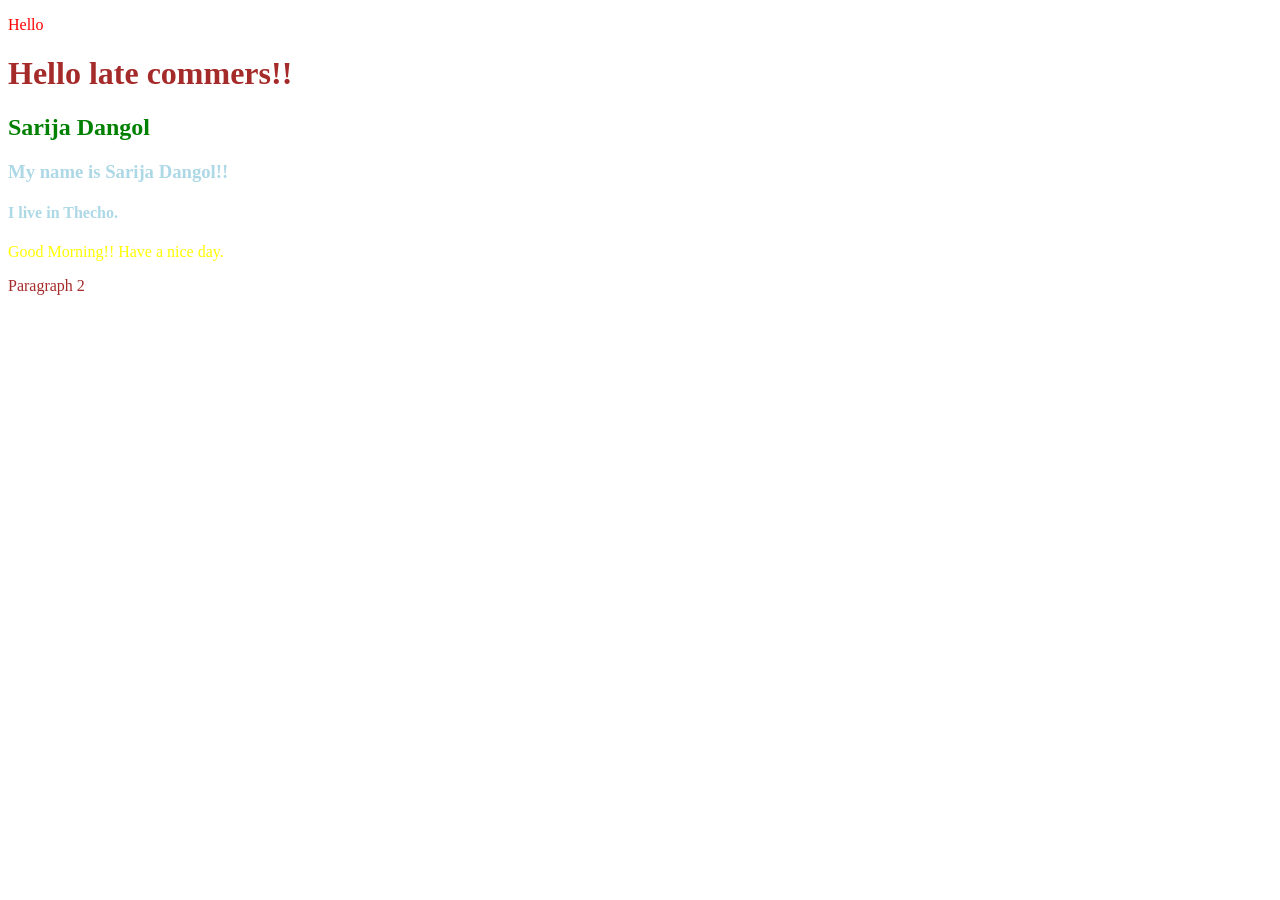
<file: index.html>
<!DOCTYPE html>
<html>
<head>
    <title>Document</title>
    <!-- Internal CSS Example -->
    <!-- <style>
        h1 {
            color: brown;
        }
        h3,h4{
            color: lightblue;
        };
    </style> -->
    <link rel="stylesheet" href="style.css">
</head>
<body>
    <!-- Inline CSS -->
     <p style="color:red;">Hello</p>

     <h1>Hello late commers!!</h1>
     <h2 style="color:green;">Sarija Dangol</h2>
     <h3>My name is Sarija Dangol!!</h3>
     <h4>I live in Thecho.</h4>

<!-- inplementation od class -->
     <div class="SecD">
        <p>Good Morning!! Have a nice day.</p>
     </div>
     <!-- implementaton of ID -->
     <p id="sarija">Paragraph 2</p>

</body>
</html>
</file>
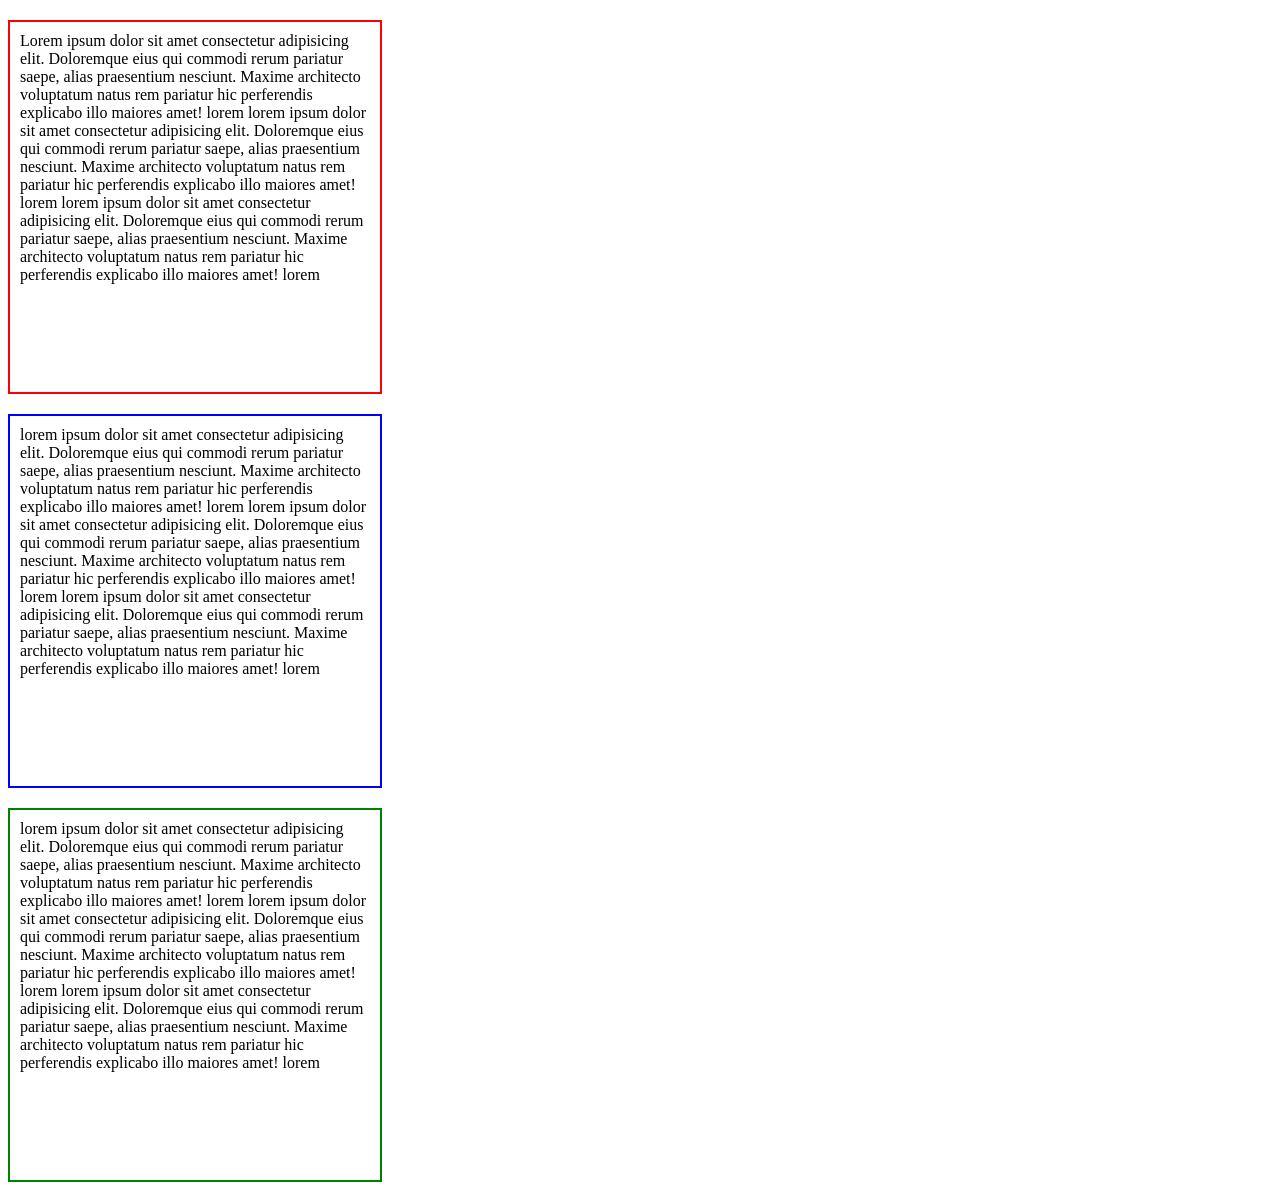
<file: boxtest1.html>
<!DOCTYPE html>
<html lang="en">
<head>
    <meta charset="UTF-8">
    <meta name="viewport" content="width=device-width, initial-scale=1.0">
    <title>Document</title>
    <link rel="stylesheet" href="boxtest1.css">
</head>
<body>
    <div>Lorem ipsum dolor sit amet consectetur adipisicing elit. Doloremque eius qui commodi rerum pariatur saepe, alias praesentium nesciunt. Maxime architecto voluptatum natus rem pariatur hic perferendis explicabo illo maiores amet! lorem
        lorem ipsum dolor sit amet consectetur adipisicing elit. Doloremque eius qui commodi rerum pariatur saepe, alias praesentium nesciunt. Maxime architecto voluptatum natus rem pariatur hic perferendis explicabo illo maiores amet! lorem
        lorem ipsum dolor sit amet consectetur adipisicing elit. Doloremque eius qui commodi rerum pariatur saepe, alias praesentium nesciunt. Maxime architecto voluptatum natus rem pariatur hic perferendis explicabo illo maiores amet! lorem
    </div>
    <div class="box">
        lorem ipsum dolor sit amet consectetur adipisicing elit. Doloremque eius qui commodi rerum pariatur saepe, alias praesentium nesciunt. Maxime architecto voluptatum natus rem pariatur hic perferendis explicabo illo maiores amet! lorem
        lorem ipsum dolor sit amet consectetur adipisicing elit. Doloremque eius qui commodi rerum pariatur saepe, alias praesentium nesciunt. Maxime architecto voluptatum natus rem pariatur hic perferendis explicabo illo maiores amet! lorem
        lorem ipsum dolor sit amet consectetur adipisicing elit. Doloremque eius qui commodi rerum pariatur saepe, alias praesentium nesciunt. Maxime architecto voluptatum natus rem pariatur hic perferendis explicabo illo maiores amet! lorem

    </div>
    <div id="sarija">
        lorem ipsum dolor sit amet consectetur adipisicing elit. Doloremque eius qui commodi rerum pariatur saepe, alias praesentium nesciunt. Maxime architecto voluptatum natus rem pariatur hic perferendis explicabo illo maiores amet! lorem
        lorem ipsum dolor sit amet consectetur adipisicing elit. Doloremque eius qui commodi rerum pariatur saepe, alias praesentium nesciunt. Maxime architecto voluptatum natus rem pariatur hic perferendis explicabo illo maiores amet! lorem
        lorem ipsum dolor sit amet consectetur adipisicing elit. Doloremque eius qui commodi rerum pariatur saepe, alias praesentium nesciunt. Maxime architecto voluptatum natus rem pariatur hic perferendis explicabo illo maiores amet! lorem
    </div>

</body>
</html>
</file>
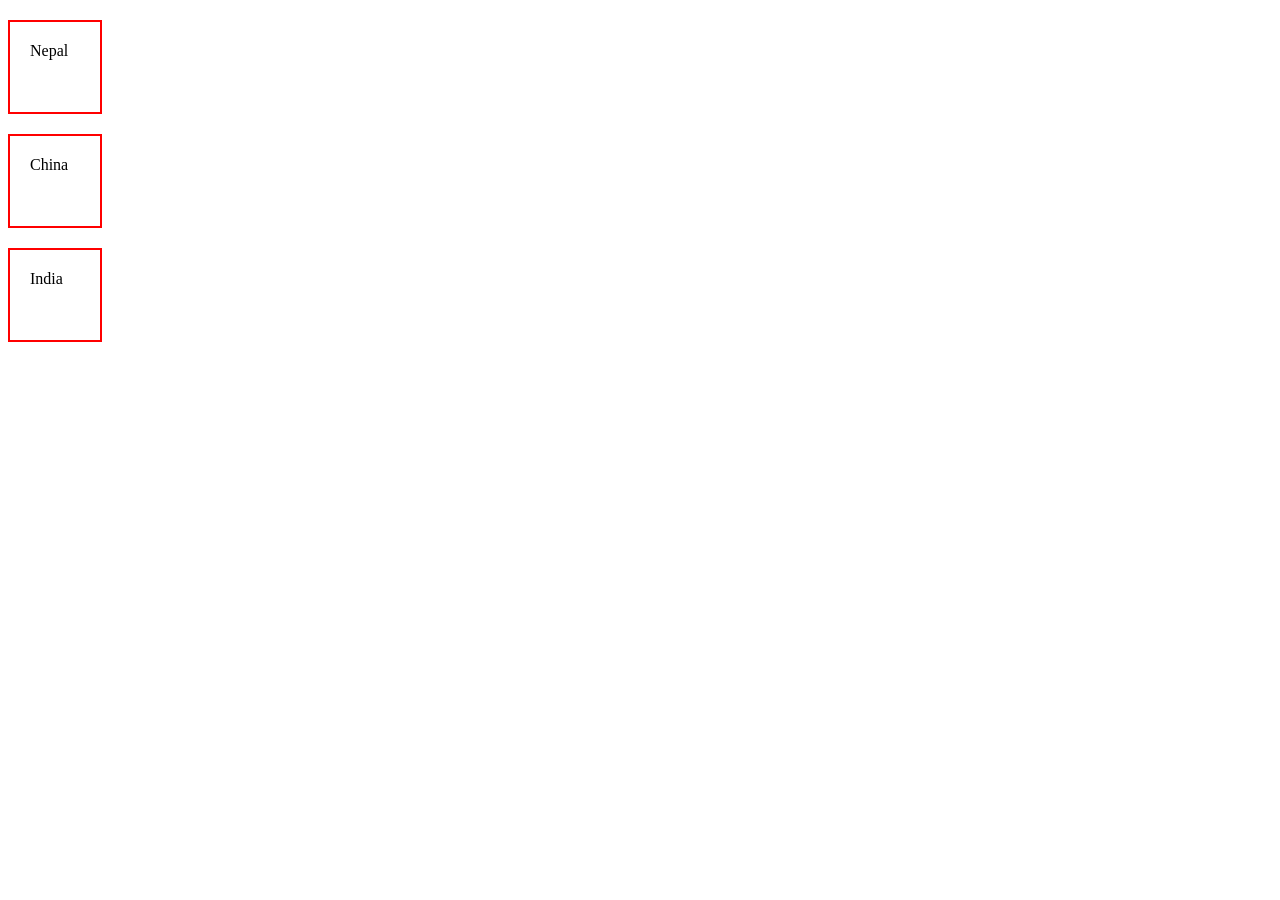
<file: demoBox.html>
<!DOCTYPE html>
<html lang="en">
<head>
    <meta charset="UTF-8">
    <meta name="viewport" content="width=device-width, initial-scale=1.0">
    <title>Document</title>
    <link rel="stylesheet" href="Box.css">
</head>
<body>
    <div>Nepal</div>
    <div>China</div>
    <div>India</div>

    
</body>
</html>
</file>
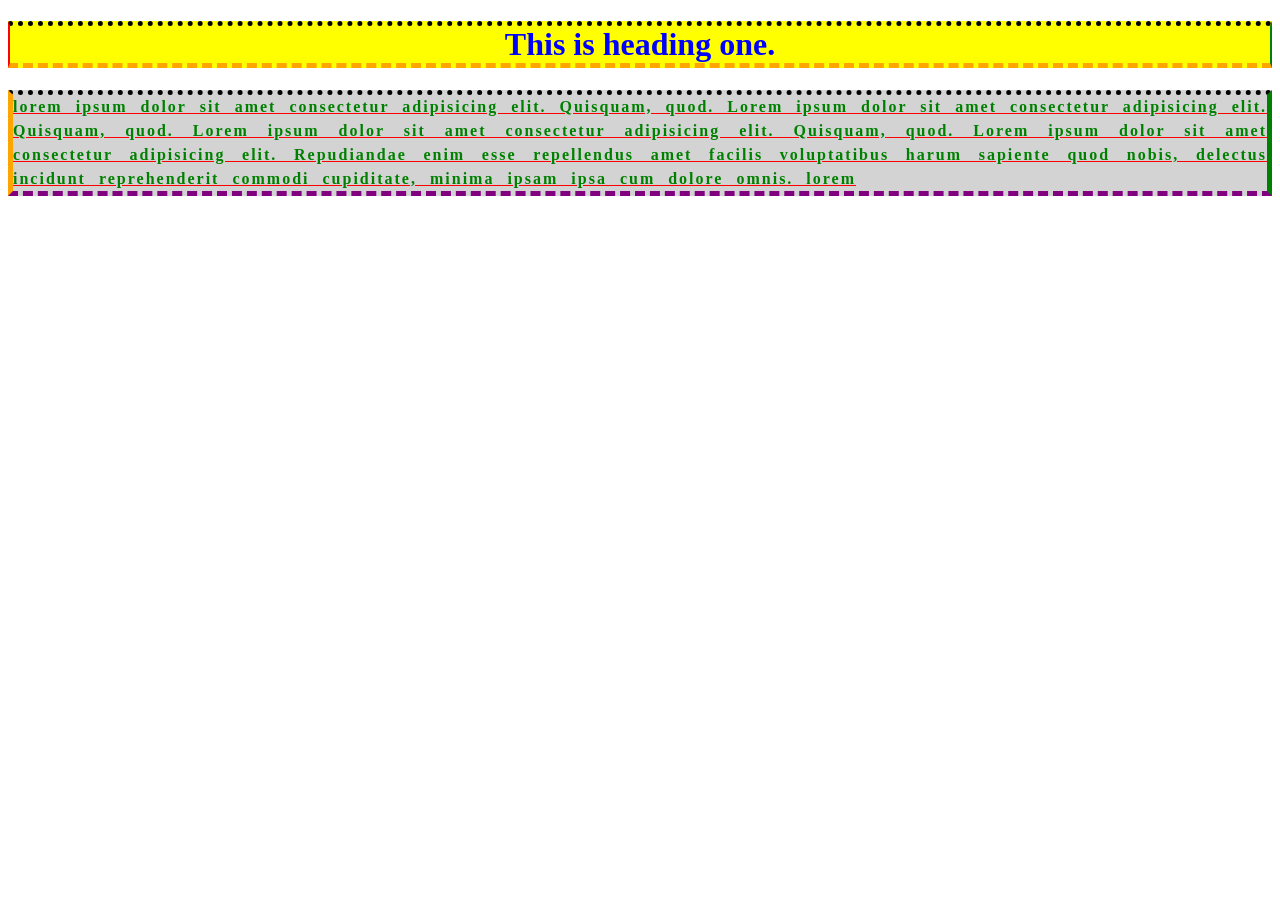
<file: demoday2.html>
<!DOCTYPE html>
<html lang="en">
<head>
    <meta charset="UTF-8">
    <meta name="viewport" content="width=device-width, initial-scale=1.0">
    <title>Document</title>
    <link rel="stylesheet" href="demo2.css">
</head>
<body>
    <h1>This is heading one.</h1>

    <p class="paragraph"> 
        lorem ipsum dolor sit amet consectetur adipisicing elit. Quisquam, quod. Lorem ipsum dolor sit amet consectetur adipisicing elit. Quisquam, quod. Lorem ipsum dolor sit amet consectetur adipisicing elit. Quisquam, quod. Lorem ipsum dolor sit amet consectetur adipisicing elit. Repudiandae enim esse repellendus amet facilis voluptatibus harum sapiente quod nobis, delectus incidunt reprehenderit commodi cupiditate, minima ipsam ipsa cum dolore omnis. lorem
        
    </p>
</body>
</html>
</file>
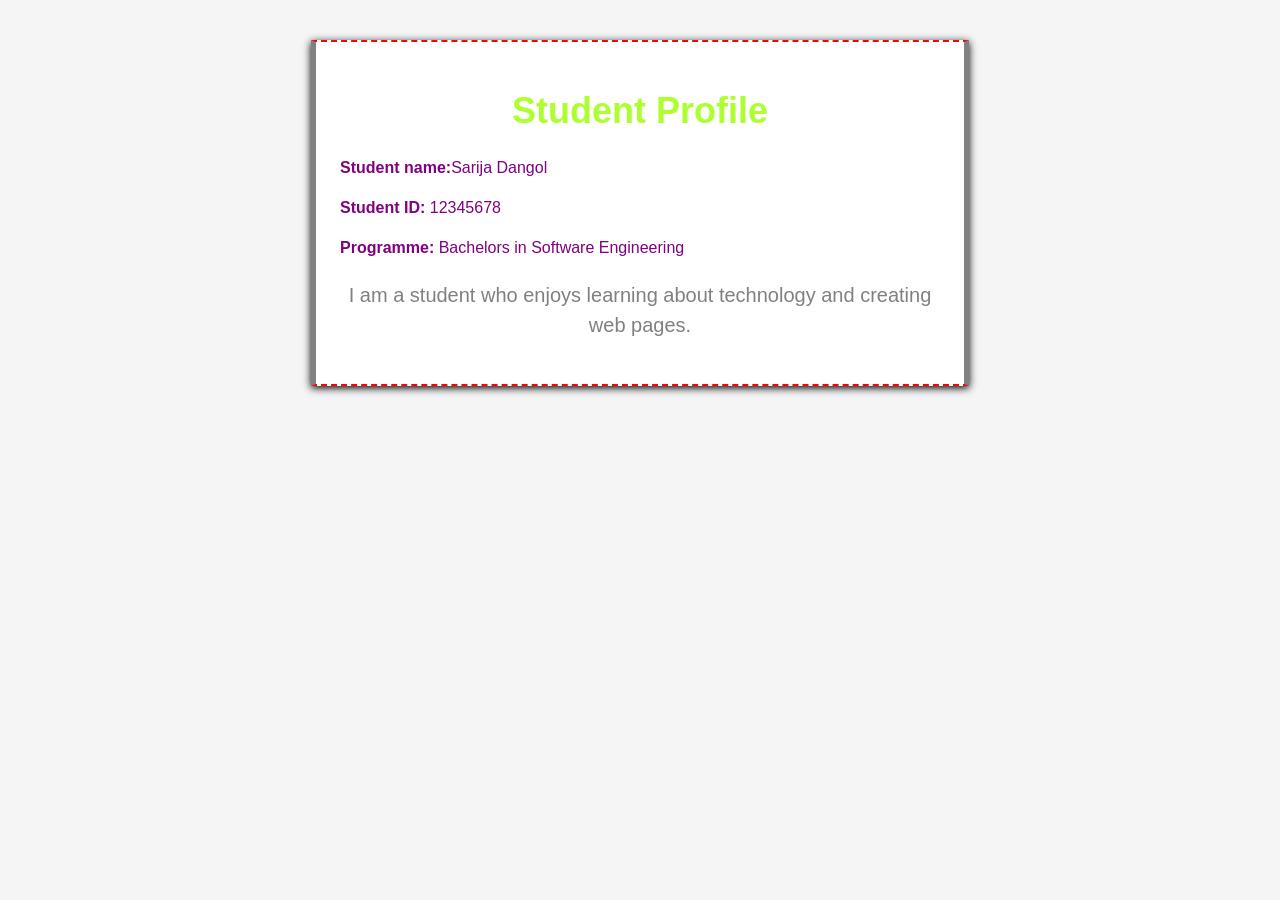
<file: task1.html>
<!DOCTYPE html>
<html lang="en">
<head>
  <meta charset="UTF-8">
  <meta name="viewport" content="width=device-width, initial-scale=1.0">
  <title>Student Profile</title>
  <link rel="stylesheet" href="task1.css">

  <style>
    h1 {
      color: greenyellow;
      text-align: center;
      font-size: 36px;
   
    }

    .profile-card {
      background-color: white;
      text-align: left;
      border-top:2px dashed red;
      border-bottom:2px dashed red;
    }
  </style>
</head>
<body>
  <main class="profile-card">
    <h1>Student Profile</h1>

    <p><strong>Student name:</strong>Sarija Dangol</p>
    <p><strong>Student ID:</strong> 12345678</p>
    <p><strong>Programme:</strong> Bachelors in Software Engineering</p>

    <p style="color: gray; 
    font-size: 20px;
     text-align: center;">
      I am a student who enjoys learning about technology and creating web pages.
    </p>
  </main>
</body>
</html>
</file>
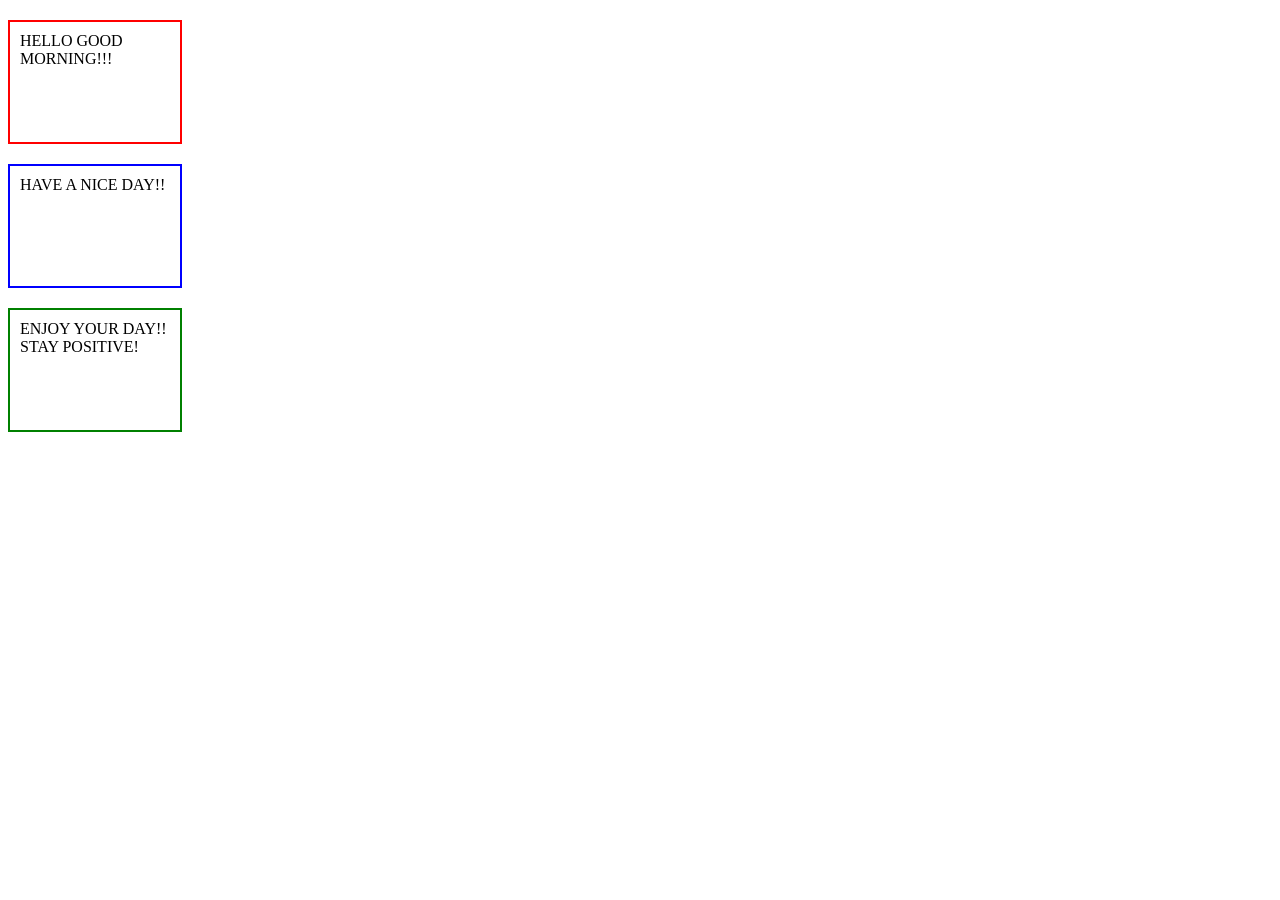
<file: task2.html>
<!DOCTYPE html>
<html lang="en">
<head>
  <meta charset="UTF-8">
  <meta name="viewport" content="width=device-width, initial-scale=1.0">
  <title>Three Divs</title>
 <link rel="stylesheet" href="task2.css">
</head>
<body>
  <div>HELLO GOOD MORNING!!!</div>
  <div class="second">HAVE A NICE DAY!!</div>
  <div id="sarija">ENJOY YOUR DAY!! STAY POSITIVE!</div>
</body>
</html>
</file>
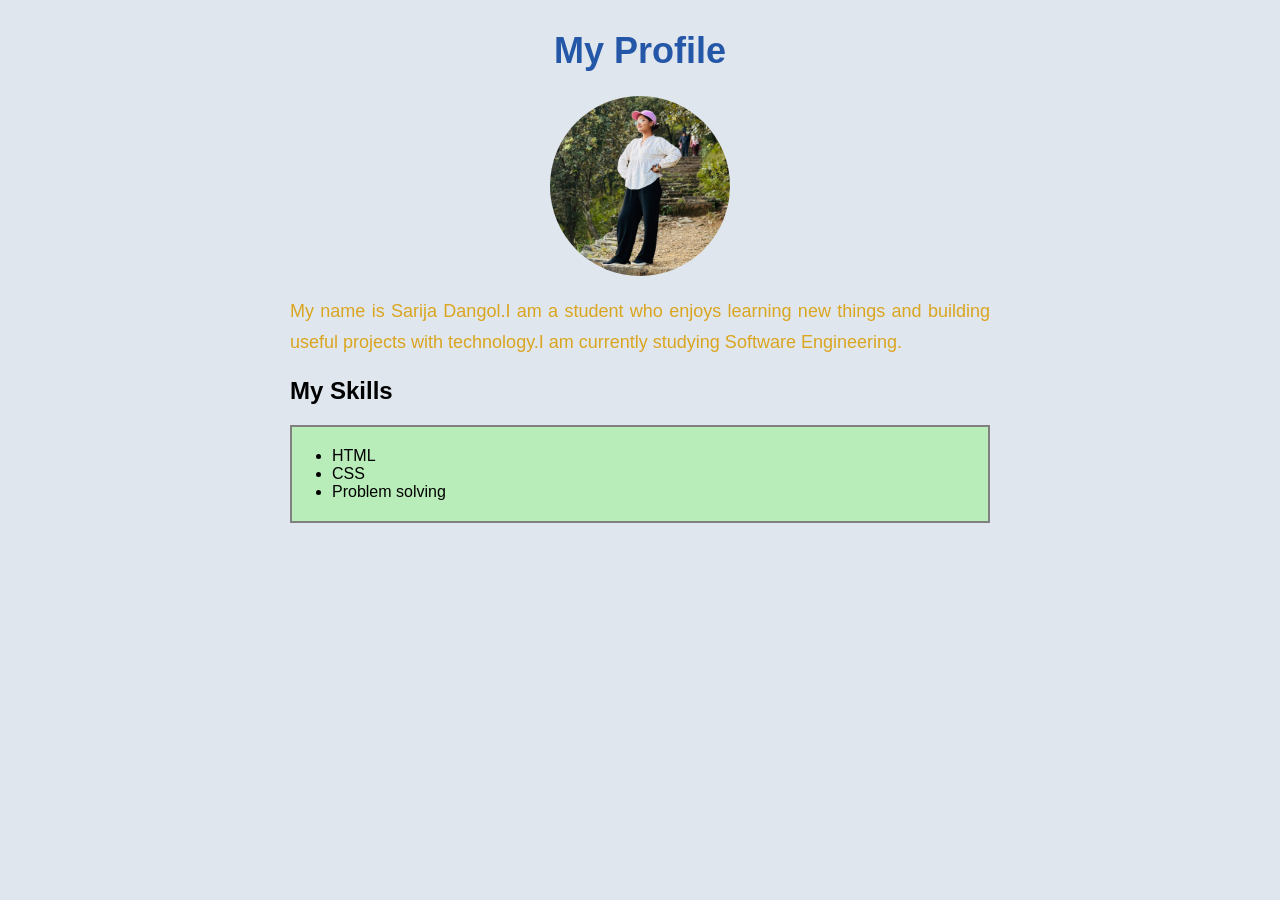
<file: task3.html>
<!DOCTYPE html>
<html lang="en">
<head>
  <meta charset="UTF-8">
  <meta name="viewport" content="width=device-width, initial-scale=1.0">
  <title>My Profile</title>
  <link rel="stylesheet" href="task3.css">
</head>
<body>
  <main>
    <h1>My Profile</h1>

    <img src="MYSELF.jpeg" alt="Profile placeholder">

    <p>
      My name is Sarija Dangol.I am a student who enjoys learning new things and building useful
      projects with technology.I am currently studying Software Engineering.
    </p>

    <h2>My Skills</h2>
    <ul class="skills-list">
      <li>HTML</li>
      <li>CSS</li>
      <li>Problem solving</li>
    </ul>
  </main>
</body>
</html>
</file>
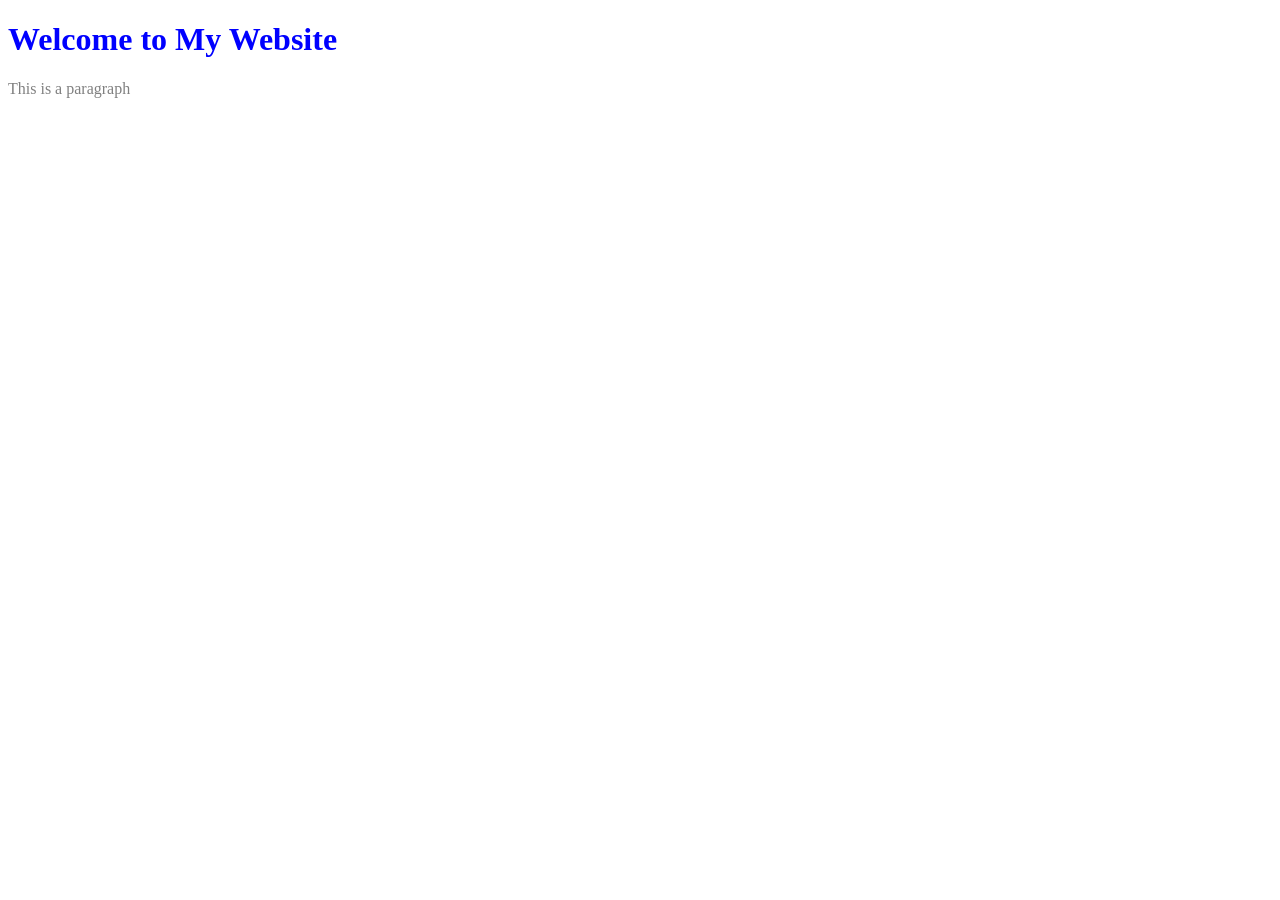
<file: test1.html>
<!DOCTYPE html>
<html>
<head>
   
    <title>Test html</title>
     <link rel="stylesheet" href="test.css">
</head>
<body>
  <h1>Welcome to My Website</h1>
  <p>This is a paragraph</p>  
</body>
</html>
</file>
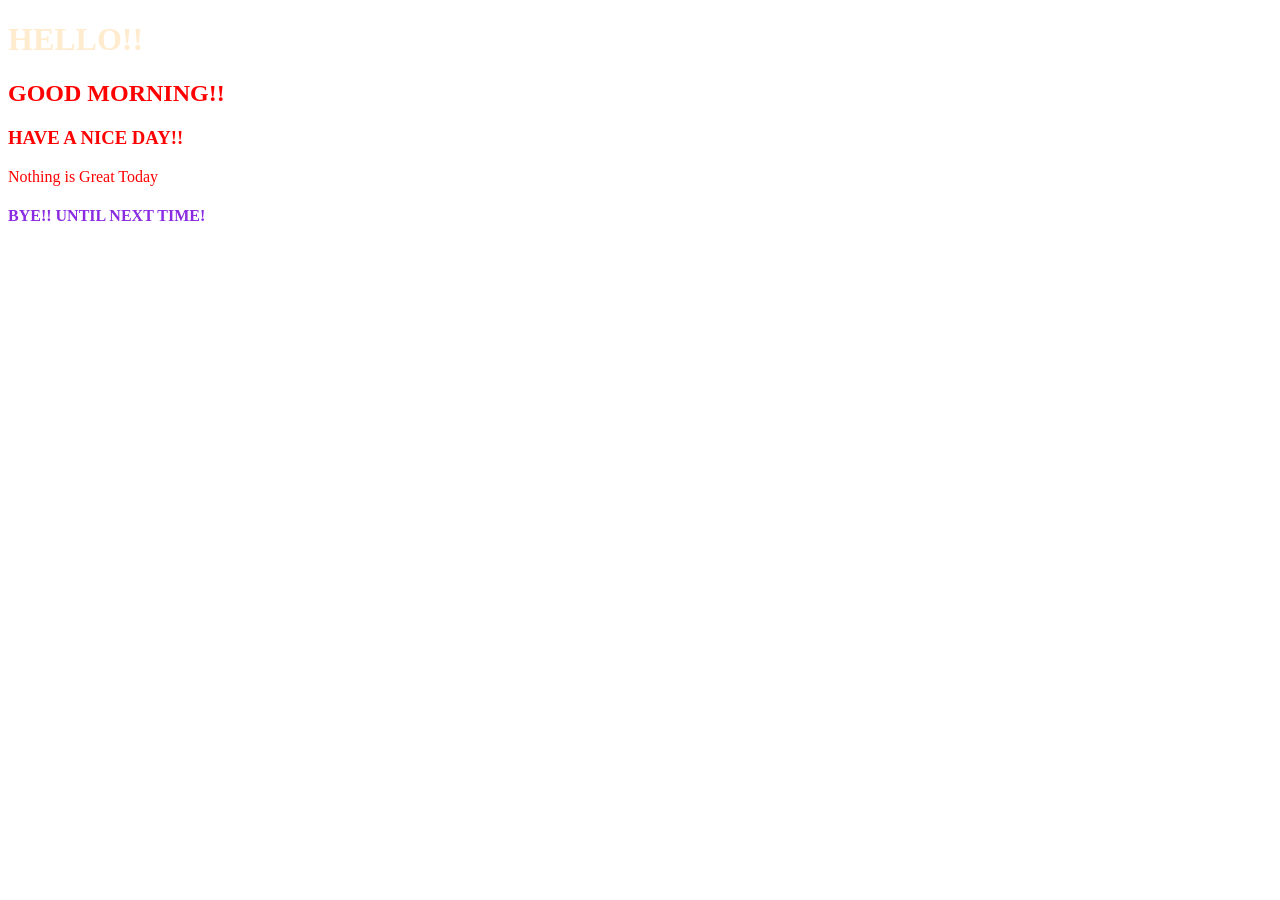
<file: test2.html>
<!DOCTYPE html>
<html>
<head>
  
    <title>Test 2 html</title>
<link rel="stylesheet" href="test2.css">
</head>
<body>
   <h1 class="student"> HELLO!!</h1> 
   <h2 class="student">GOOD MORNING!!</h2>
   <h3 class="student">HAVE A NICE DAY!!</h3>
    <p class="student"> Nothing is Great Today</p>

    <h4 id="main">BYE!! UNTIL NEXT TIME!</h4>

</body>
</html>
</file>
<file: style.css>
h1 {
  color: brown;
 }
 /* element selector*/
 h3,h4{
   color: lightblue;
}
/* class selector */
.SecD{
    color:yellow;
}
/* id selector */
#sarija{
    color:brown;
};
</file>
<file: boxtest1.css>
div{
    border: 2px solid red;
    padding: 10px;
    margin-top: 20px;
    height: 350px;
    width: 350px;
}
.box{
    border: 2px solid blue;
    padding: 10px;
    margin-top: 20px;
    height: 350px;
    width: 350px;
}
#sarija{
    border: 2px solid green;
    padding: 10px;
    margin-top: 20px;
    height: 350px;
    width: 350px;
}
</file>
<file: Box.css>
div{
    border: 2px solid red;
    padding: 20px;
    margin-top: 20px;
    height: 50px;
    width: 50px;
}
</file>
<file: demo2.css>
/*This is element selector*/

h1{
    color: blue;
    background-color: yellow;
    /* border: 5px solid black; */
    border-top: 5px dotted black;
    border-right: 2px solid green;
    border-bottom: 5px dashed orange;
    border-left: 2px solid red;
    font-family: 'cursive';
    text-align: center;
}
    
    /*class selector*/
    .paragraph{
        text-align: justify;
        font-weight: bold;
        font-family: 'Georgia';
        line-height: 1.5;
        color: green;
        background-color: lightgray;
        word-spacing: 7px;
        letter-spacing: 2px;
        border-top: 5px dotted black;
        border-right: 5px solid green;
        border-bottom: 5px dashed purple;
        border-left: 5px solid orange;
        text-decoration: underline red;
    }
</file>
<file: task1.css>
body {
  background-color: whitesmoke;
  font-family: Arial, sans-serif;
}

.profile-card {
  max-width: 600px;
  margin: 40px auto;
  padding: 24px;
  border: 5px solid gray;
  box-shadow: 0 2px 8px black;
}

.profile-card p {
  font-size: 16px;
  color: purple;
  line-height: 1.5;

}
</file>
<file: task2.css>
div{
    border: 2px solid red;
    padding: 10px;
    margin-top: 20px;
    height: 100px;
    width: 150px;
}
.second{
    border: 2px solid blue;
    padding: 10px;
    margin-top: 20px;
    height: 100px;
    width: 150px;
}
#sarija{
    border: 2px solid green;
    padding: 10px;
    margin-top: 20px;
    height: 100px;
    width: 150px;
}
</file>
<file: task3.css>
body {
  font-family: Arial, sans-serif;
  max-width: 700px;
  margin: 30px auto;
  padding: 0 20px;
  background-color: rgb(224, 230, 237);
}

h1 {
  color: #2457a7;
  font-size: 36px;
  text-align: center;
}

img {
  display: block;
  width: 180px;
  height: 180px;
  object-fit: cover;
  margin: 20px auto;
  border-radius: 50%;
}

p {
  line-height: 1.7;
 color:goldenrod;
 font-size: 18px;
  text-align: justify; 
}

.skills-list {
  background-color: rgb(184, 236, 184);
  padding: 20px 40px;
  border: 2px solid gray;

}
</file>
<file: test.css>
h1 {
    color: blue;
    font-size: 32px;
}
p{
    color: gray;
}
</file>
<file: test2.css>
h1{
    color: blanchedalmond;
}
p,h2,h3,[class="student"]
.student{
    color: red;
}
#main{
    color:blueviolet;
}
</file>
